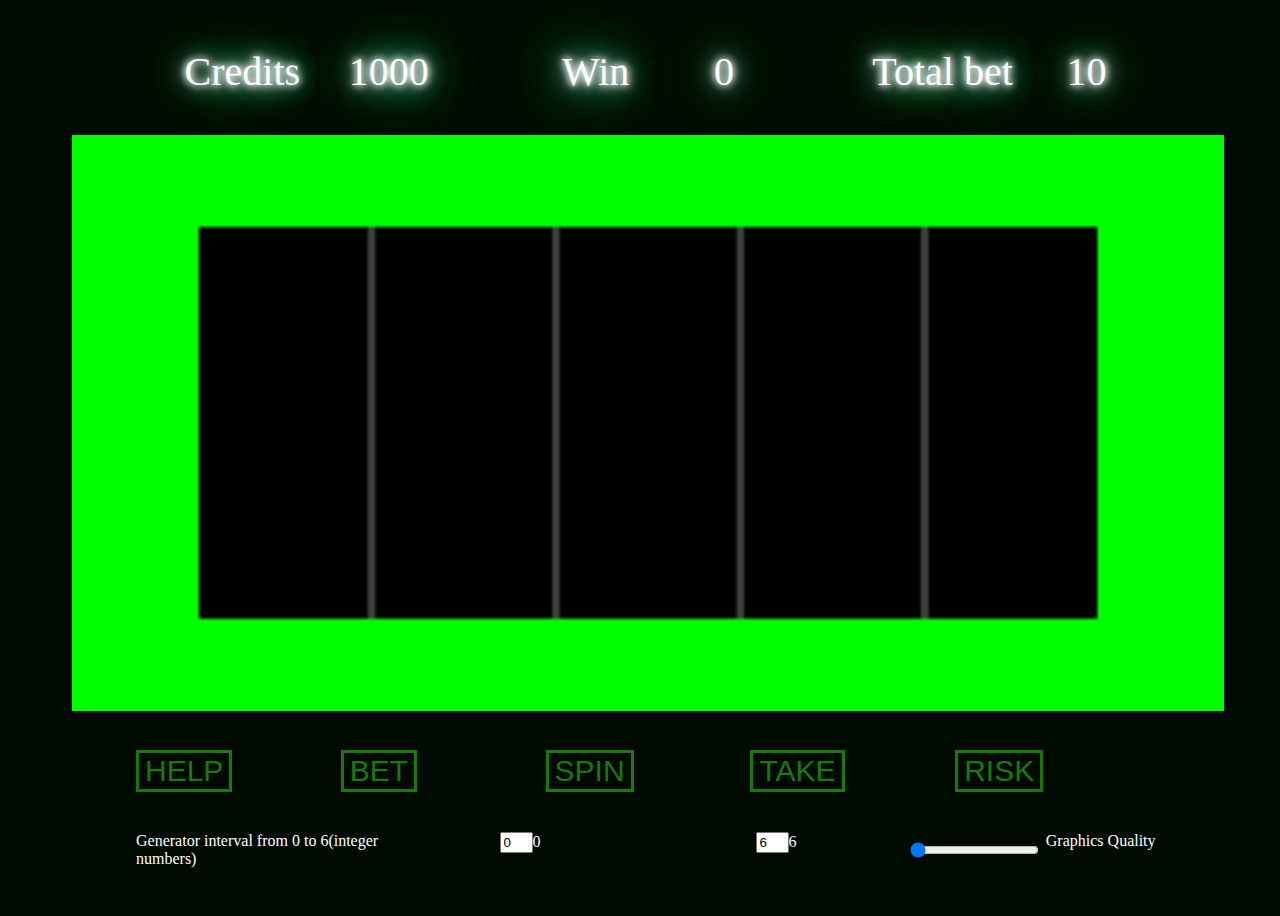
<file: index.html>
<head>
    <link rel="stylesheet" href="index.css">
</head>

<body onload=main()>
    <div>
        <div>
            <label class="neon-text">Credits </label>
            <label  class="neon-text" id="credits">1000</label>
        </div>
        <div>
            <label  class="neon-text">Win</label>
            <label  class="neon-text" id="win">0</label>
        </div>
        <div>
            <label  class="neon-text">Total bet</label>
            <label  class="neon-text" id="total_bet">10</label>
        </div>
    </div>
    <canvas id="c"></canvas>
    <div>
    <div><button id="buttonHelp" class="button">Help</button></div>
    <div><button id="buttonBet" class="button">Bet</button></div>
    <div><button id="buttonSpin" class="button">Spin</button></div>
    <div><button id="buttonTake" class="button">Take</button></div>
    <div><button id="buttonRisk" class="button">Risk</button></div>
    </div>
    <!--
    https://sites.google.com/site/webglbook/home/chapter-5
    for most samples webgl-utils only provides shader compiling/linking and
    canvas resizing because why clutter the examples with code that's the same in every sample.
    See http://webglfundamentals.org/webgl/lessons/webgl-boilerplate.html
    and http://webglfundamentals.org/webgl/lessons/webgl-resizing-the-canvas.html
    for webgl-utils, m3, m4, and webgl-lessons-ui.
    -->
    <p id="nearFar" hidden> The near and far values are displayed here. </p>
    <div>
        <div>
            <label class="text">Generator interval from 0 to 6(integer numbers) </label>
        </div>
        <div>
            <label class="text"><input type="text" id="min" value="0" size="1" />0</label>
        </div>
        <div>
            <label class="text"><input type="text" id="max" value="6" size="1" />6</label>
        </div>
        <div>
            <input type="range" id="quality" name="quality" min="2" max="10" value="2"/>
            <label class="text">Graphics Quality</label>
          </div>
    </div>
</body>
<script src="webgl-utils.js"></script>
<script src="webgl-debug.js"></script>
<script src="cuon-utils.js"></script>
<script src="cuon-matrix.js"></script>
<!--
    <script src="http://rodger.global-linguist.com/webgl/lib/webgl-utils.js"></script>
    <script src="http://rodger.global-linguist.com/webgl/lib/webgl-debug.js"></script>
    <script src="http://rodger.global-linguist.com/webgl/lib/cuon-utils.js"></script>
    <script src="http://rodger.global-linguist.com/webgl/lib/cuon-matrix.js"></script>
    -->
<script src="x2.js"></script>
<script src="Drum3D.js"></script>
</file>
<file: index.css>
div {
    width: 80%;
    display: flex;
    justify-content: space-evenly;
    flex-wrap: nowrap;
    align-items: stretch;
    align-content: center;
    flex-direction: row;
}

body {
    background-color: #010a01;
    display: flex;
    height: 100%;
    width: 100%;
    align-items: center;
    flex-direction: column;
    justify-content: space-evenly;
}

.neon-text {
    font-size: 40px;
    color: #fff;
    text-shadow:
        0 0 7px #fff,
        0 0 10px #fff,
        0 0 21px #fff,
        0 0 42px #0fa,
        0 0 82px #0fa,
        0 0 92px #0fa,
        0 0 102px #0fa,
        0 0 151px #0fa;
}

.text {
    color: #fff;
}

canvas {
    width: 90%;
}

.button {
    /*
    width: 20%;
    height: 8%;
    margin-top: 2%;
    */
    /*
    background-color: #04AA6D;
    border: none;
    color: white;
    padding: 15px 32px;
    text-align: center;
    text-decoration: none;
    display: inline-block;
    font-size: 16px;
    */
    border: 3px solid;
    background-color: transparent;
    text-transform: uppercase;
    font-size: 30px;
    transition: 0.2s;
    margin-right: auto;
}

.button {
    color: rgb(25, 122, 12);
}

.button:hover {
    background-color: rgb(25, 122, 12);
    color: #fff;
    border: 3px solid rgb(25, 122, 12);
    box-shadow: 10px 10px 100px 6px rgb(25, 122, 12);
}

/*
body {
  margin: 0;
}
canvas {
        width: auto;
        height: auto;
		margin-right: auto;
		margin-left: auto;
		display: block;
}
button{
		margin-right: auto;
		margin-left: auto;
		display: block;
		font-family: Arial,Helvetica,sans-serif;
		font-size: 100px;
	}
*/
</file>
